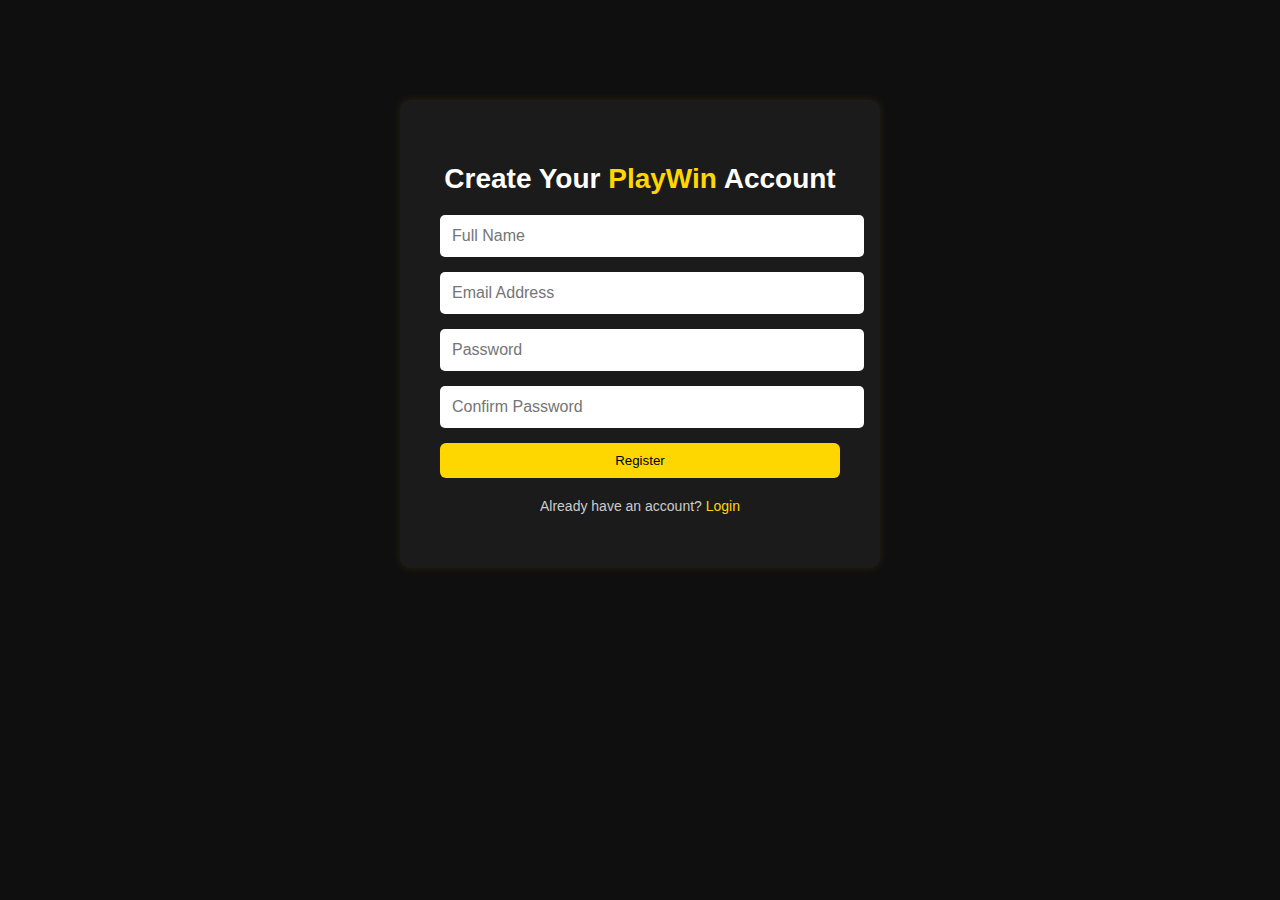
<file: auth/register.html>
<!-- File: auth/register.html -->
<!DOCTYPE html>
<html lang="en">
<head>
  <meta charset="UTF-8" />
  <meta name="viewport" content="width=device-width, initial-scale=1.0"/>
  <title>Register - PlayWin</title>
  <link rel="stylesheet" href="../style/main.css" />
</head>
<body>
  <div class="auth-container">
    <h2>Create Your <span>PlayWin</span> Account</h2>
    <form action="#" method="post">
      <input type="text" placeholder="Full Name" required />
      <input type="email" placeholder="Email Address" required />
      <input type="password" placeholder="Password" required />
      <input type="password" placeholder="Confirm Password" required />
      <button type="submit" class="btn-primary">Register</button>
    </form>
    <p>Already have an account? <a href="login.html">Login</a></p>
  </div>
</body>
</html>
</file>
<file: style/main.css>
/* File: styles/main.css */

body {
  margin: 0;
  font-family: 'Poppins', sans-serif;
  background: #0f0f0f;
  color: white;
}

.navbar {
  display: flex;
  justify-content: space-between;
  background: black;
  padding: 20px;
}

.logo {
  height: 40px;
}

nav a {
  color: gold;
  margin: 0 10px;
  text-decoration: none;
}

.hero {
  text-align: center;
  padding: 100px 20px;
  background: url('../assets/background.mp4') no-repeat center center / cover;
}

.hero h1 span {
  color: gold;
}

.btn-primary {
  background: gold;
  padding: 10px 20px;
  color: black;
  border-radius: 6px;
  text-decoration: none;
  border: none;
  cursor: pointer;
}

.games-grid {
  display: flex;
  justify-content: center;
  gap: 20px;
  padding: 50px 0;
}

.game-card {
  background: #1b1b1b;
  padding: 20px;
  border-radius: 12px;
  text-align: center;
  width: 200px;
}

.play-btn {
  display: inline-block;
  margin-top: 10px;
  background: gold;
  padding: 8px 16px;
  border-radius: 5px;
  color: black;
  text-decoration: none;
}

.footer {
  text-align: center;
  padding: 20px;
  background: #111;
  color: #aaa;
}

/* ✅ Login/Register Form Styling */
.auth-container {
  max-width: 400px;
  margin: 100px auto;
  background: #1b1b1b;
  padding: 40px;
  border-radius: 10px;
  text-align: center;
  box-shadow: 0 0 10px rgba(255, 215, 0, 0.1);
}

.auth-container h2 {
  margin-bottom: 20px;
  font-size: 28px;
}

.auth-container h2 span {
  color: gold;
}

.auth-container input {
  width: 100%;
  padding: 12px;
  margin-bottom: 15px;
  border: none;
  border-radius: 5px;
  font-size: 16px;
}

.auth-container button {
  width: 100%;
}

.auth-container p {
  margin-top: 20px;
  font-size: 14px;
  color: #ccc;
}

.auth-container a {
  color: gold;
  text-decoration: none;
}
</file>
